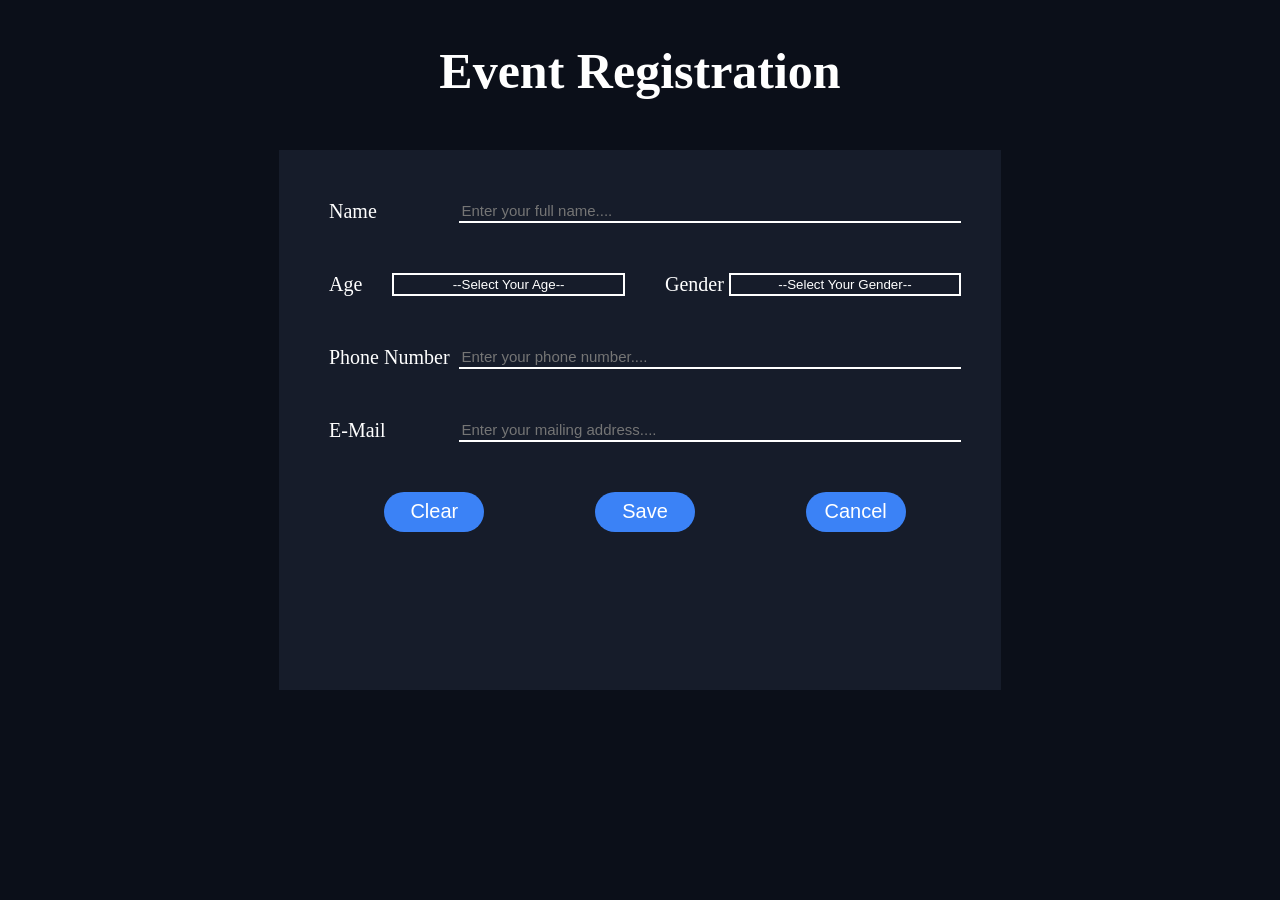
<file: registration.html>
<!DOCTYPE html>
<html lang="en">
    <head>
        <meta charset="UTF-8">
        <meta name="viewport" content="width=device-width, initial-scale=1.0">  
        <title>Registration</title>
        <link rel="stylesheet" href="./registration.css">
    </head>

    <body>
        
        <h1>Event Registration</h1>

        <div id="registration-form">
            <div id="eventTitle"></div>
            <section class="main-body">
                <div class="inputs">
                    Name
                    <input name="name-box" class="textbox" placeholder="Enter your full name....">
                </div>

                <div class="select-option">
                    <div class="inputs">
                        Age
                        <select id="age" class="selection">
                            <option hidden selected>--Select Your Age--</option>
                            <option>10-20</option>
                            <option>20-30</option>
                            <option>30-40</option>
                            <option>40-50</option>
                             <option>50-60</option>
                            <option>60+</option>
                        </select>
                    </div>
                    <div class="inputs">
                        Gender
                        <select id="gender" class="selection">
                            <option hidden selected>--Select Your Gender--</option>
                            <option>He/Him</option>
                            <option>She/Her</option>
                            <option>They/Them</option>
                        </select>
                    </div>
                </div>

                <div class="inputs">
                    Phone Number
                    <input name="number-box" class="textbox" placeholder="Enter your phone number....">
                </div>

                <div class="inputs">
                    E-Mail
                    <input name="mail-box" class="textbox" placeholder="Enter your mailing address....">
                </div>      
            </section>

            <dialog id="successBox">
                <h2>🎉 Thank You!</h2>        
                <p>You have successfully registered for the event!</p>
                <p id="unique"></p>
                <p>Will keep you posted on further updates on your email and phone number.</p>
                <div class="social-links">
                    <strong>Follow us:</strong>
                    <a href="https://instagram.com" target="_blank">Instagram</a> | 
                    <a href="https://twitter.com" target="_blank">Twitter</a> | 
                    <a href="https://facebook.com" target="_blank">Facebook</a>
                </div>
                <button id="home" class="buttons">Home</button>
            </dialog>

            <div id="errorMsg"></div>
            <div id="btns">
                <button id="clear" class="buttons">Clear</button>
                <button id="save" class="buttons">Save</button>
                <button id="cancel" class="buttons">Cancel</button>
            </div>
        </div>
        
        <script src="registration.js"></script>

        
    </body>
</html>
</file>
<file: registration.css>
body {
    background-color: #0B0F19; 
    display: flex;            
    flex-direction: column;    
    align-items: center; 
}
h1 {
    font-family: 'Times New Roman';
    font-size: 50px;
    text-align: center;
    color: #FFFFFF; 
    margin-bottom: 50px;
}
#registration-form {
    width: 50%;
    height: 500px;
    background-color: #161C2A; 
    padding: 20px 40px 20px 50px;
}
#eventTitle {
    font-family: cursive;
    font-size: 35px;
    text-align: center;
    color: #FFFFFF;
    margin-bottom: 30px;
}
.main-body {
    display: flex;
    flex-direction: column;
    gap: 50px
}
.select-option{
    display: grid;
    grid-template-columns: 2fr 2fr;
    grid-template-rows: 1fr;
    gap: 40px;
}
.inputs {
    display: grid;
    grid-template-columns: 1fr 4fr;
    gap: 5px;
    font-family: cursive;
    color: white;
    font-size: 20px;
}
.textbox {
    background-color: #161C2A;
    outline: none;
    border: none;
    border-bottom: 2px solid white;
    color: white;
    font-size: 15px;
}
.selection {
    background-color: #161C2A;
    color: white;
    text-align: center;
    border: 2px solid white;
    outline: none;
    appearance: none;
}
.selection option {
    background-color: #191d26;
} 
.selection option:nth-of-type(even) {
    background-color: #0a1122;
}
#btns{
    margin-top: 50px;
    display: flex;
    align-items: center;
    justify-content: space-around;
}
.buttons{
    height: 40px;
    width: 100px;
    font-size: 20px;
    background-color: #3B82F6; 
    color: #FFFFFF;
    border: none;
    border-radius: 40px;
    cursor: pointer;
}
.error-box {
    background-color:  light rgb(175, 31, 175); 
    color: rgb(220, 38, 38);                 
    border: 1px solid rgb(239, 68, 68);      
    padding: 12px;                            
    border-radius: 6px;                       
    text-align: center;                       
    margin: 10px 0;                           
}

#successBox {
    background-color: lightgreen;
    color: darkgreen;
    padding: 2px;
    text-align: center;
    height: 35%;
    width: 50%;          
    box-sizing: border-box;
}
#home {
    height: 30px;
    font-size: 20px;
    margin-top: 15px;
    background-color: #1e4620;
}
.social-links a {
    margin: 0 10px;
    color: blue;
}
</file>
